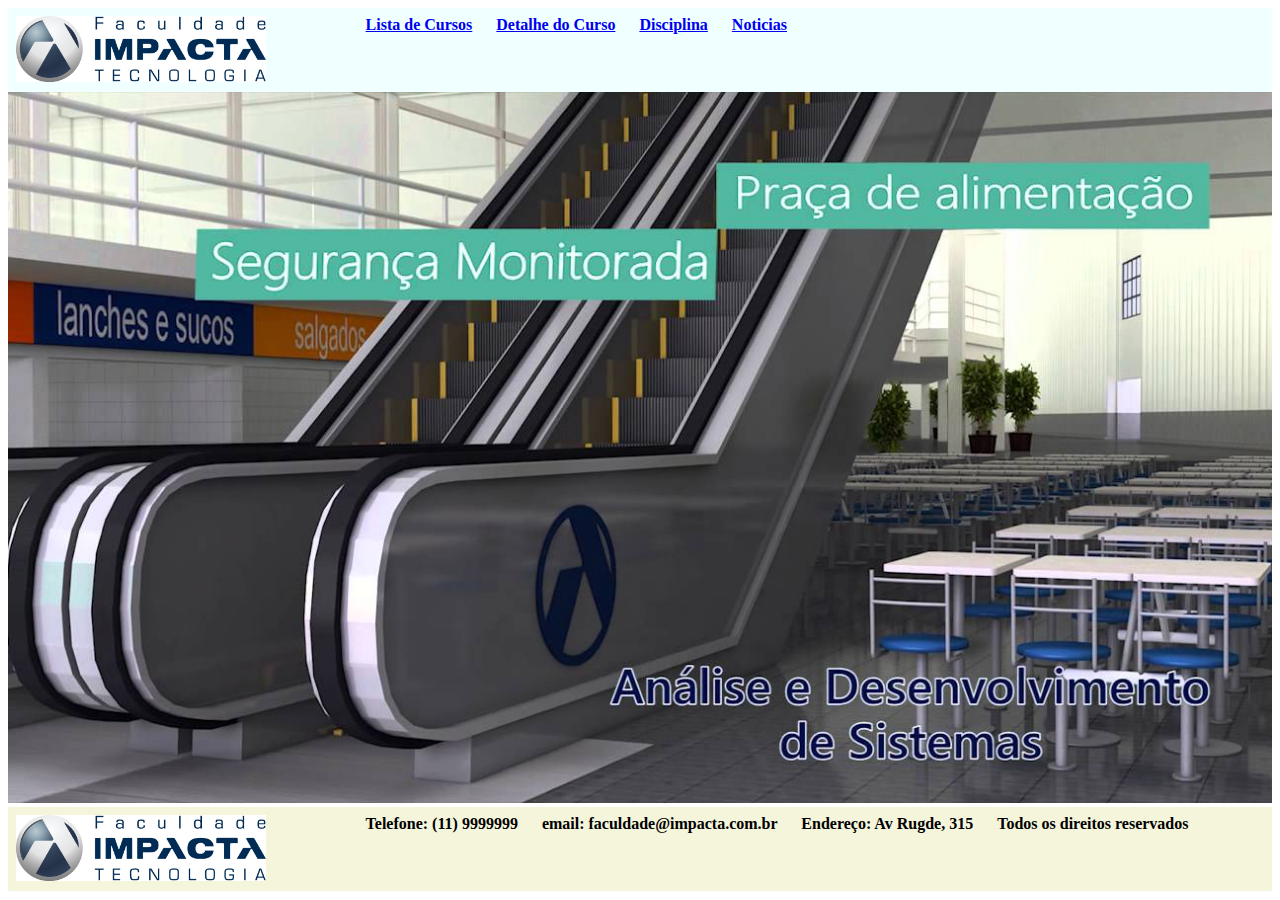
<file: index.html>
<!DOCTYPE html>
<html>
  <head>
   <meta charset="UTF-8" /> <!--comentário-->
   <title> Ac de DevOps </title>
   <link rel="stylesheet" type="text/css" href="stilo.css">
  </head>
  <body>
	<header>
	<iframe src="header.html"> </iframe>
	</header>
	
	
	<img class="fotohe" src="head.jpg" />
	
	
	<footer>
	<iframe src="footer.html"> </iframe>
	</footer>
  </body>
</file>
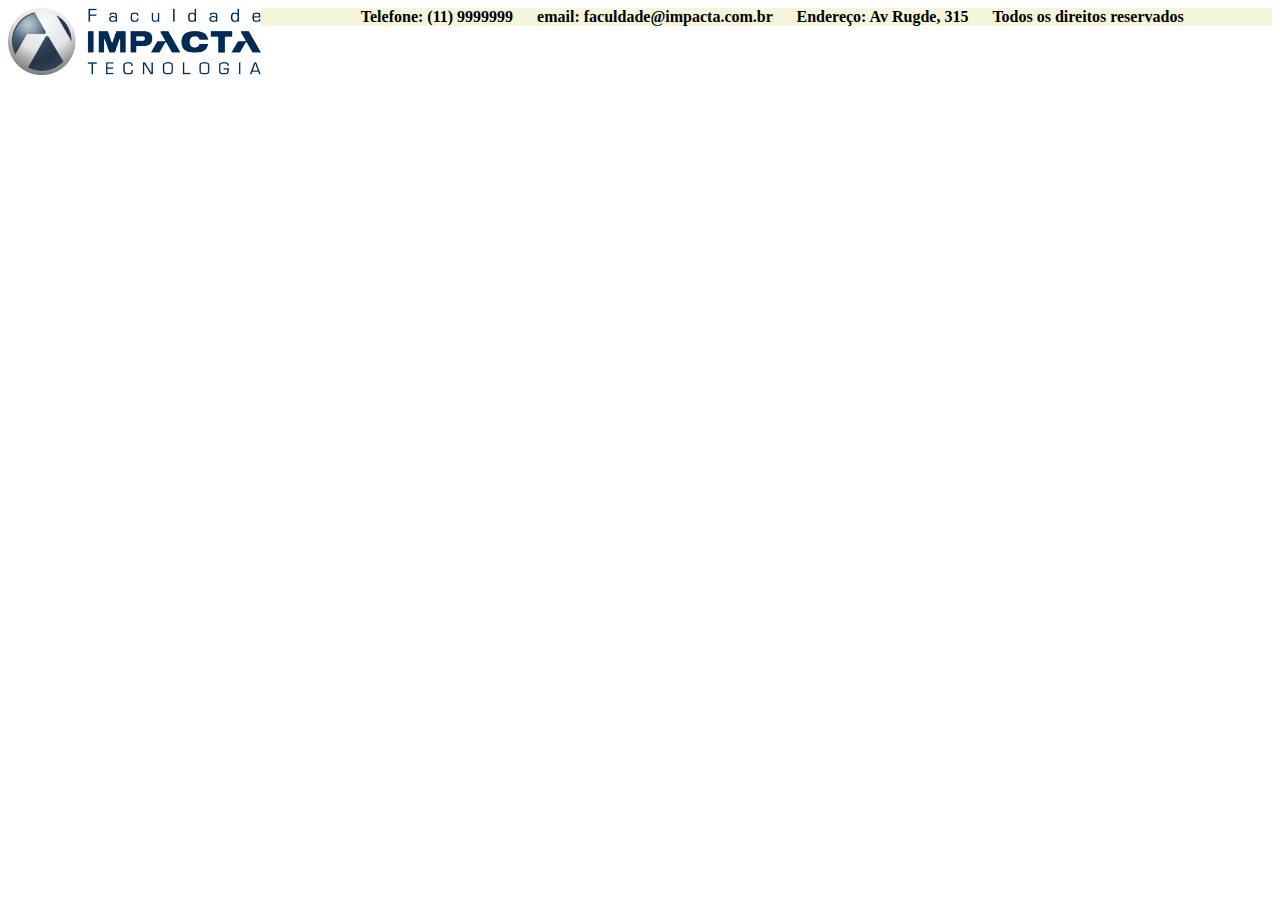
<file: footer.html>
<!DOCTYPE html>
<html>
  <head>
   <meta charset="UTF-8" /> <!--comentário-->
  
   <link rel="stylesheet" type="text/css" href="stilo.css">
  </head>
  <footer>
		<img class="foto" src="logo.jpg" />
		<a> Telefone: (11) 9999999 </a>
		<a> email: faculdade@impacta.com.br </a>
		<a> Endereço: Av Rugde, 315 </a>
		<a> Todos os direitos reservados		</a>
  </footer>
</file>
<file: stilo.css>
.foto{
	float:left;
	width: 20%;
	margin: 10;
	padding: 0;
}


a{
	
	margin-left: 100px;
	margin-right: -80px;
	font-weight: bolder;

}

iframe{
	width:100%;
	height:80px;
	border:none;
}

.fotohe{
	width: 100%;
}

footer{
	background-color: #F5F5DC;
	
}
header{
	background-color: #F0FFFF;	
	size: 100px;
}
</file>
